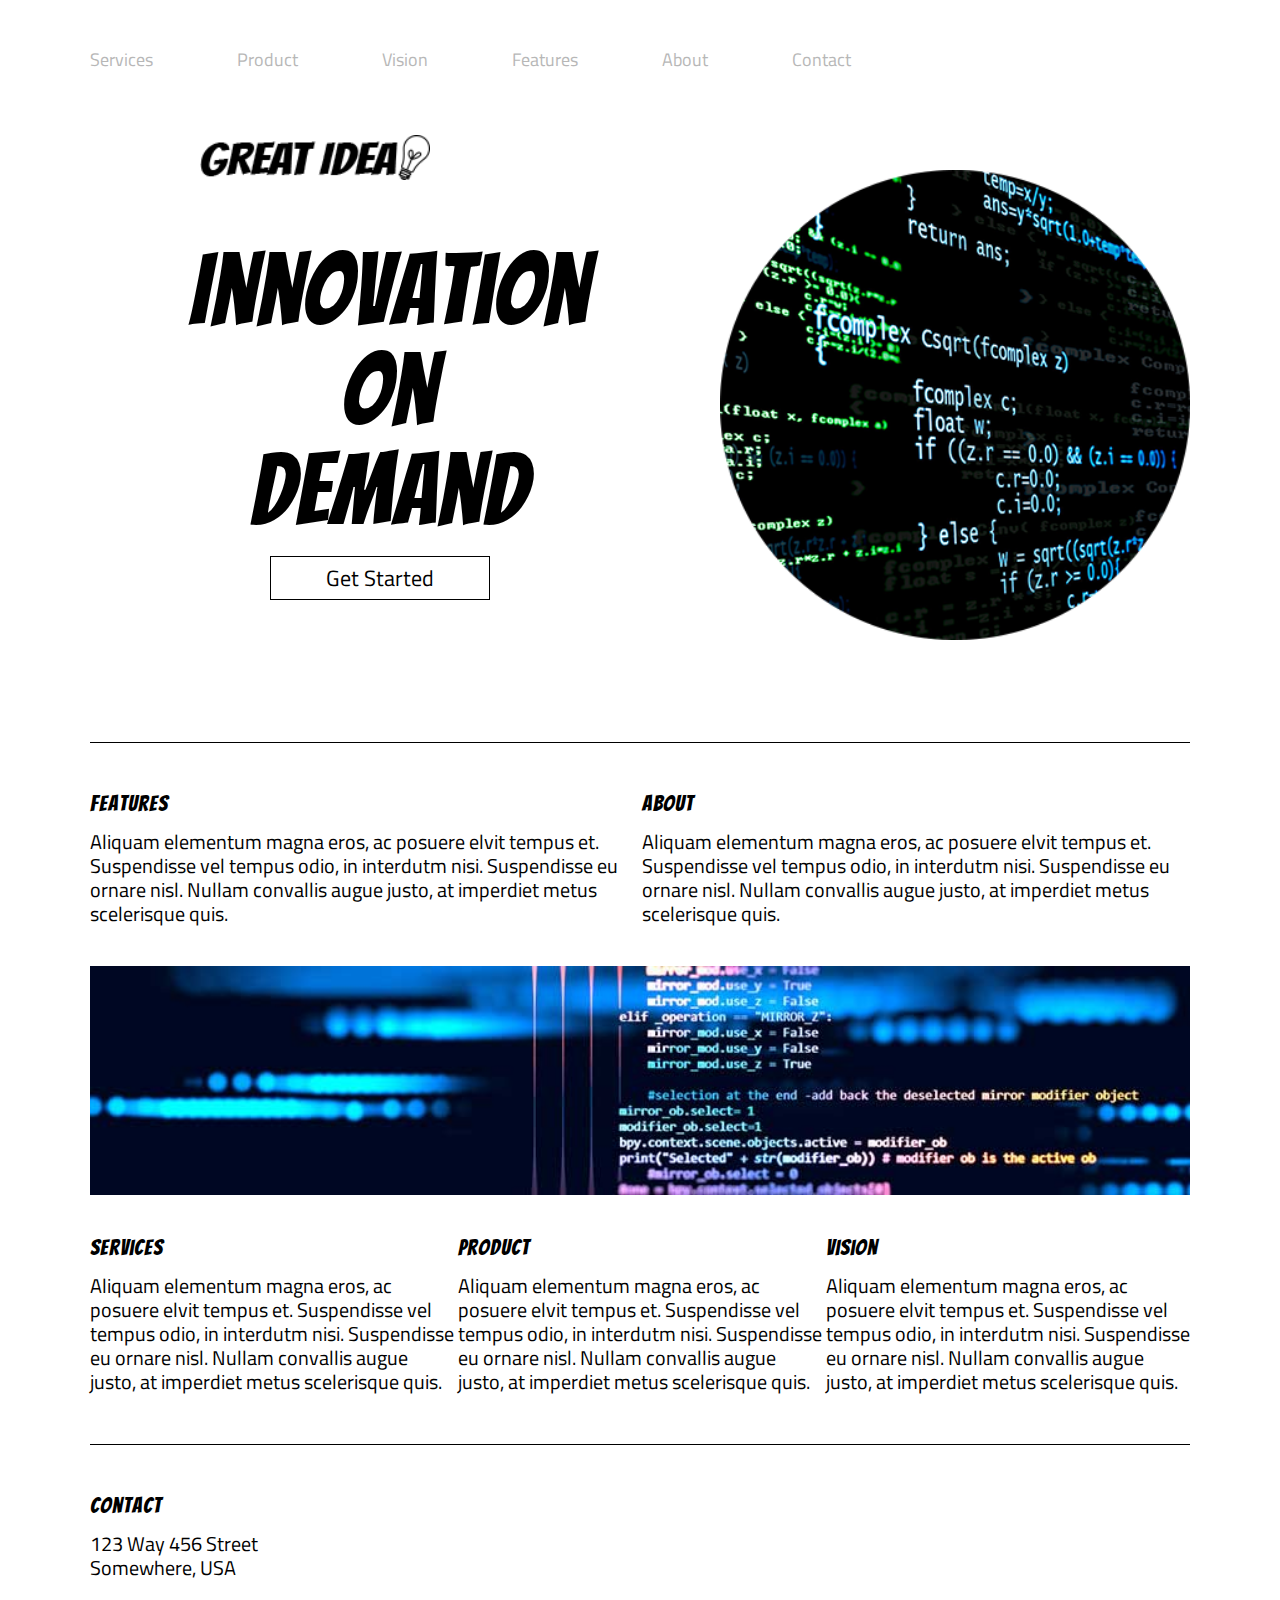
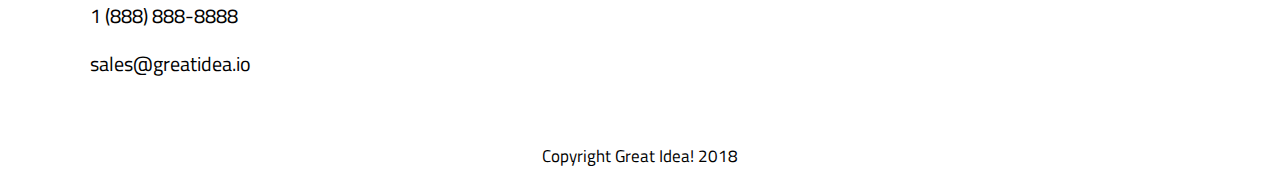
<file: great-idea-website/index.html>
<!doctype html>

<html lang="en">
<head>
  <meta charset="utf-8">

  <title>Great Idea!</title>

  <link href="https://fonts.googleapis.com/css?family=Bangers|Titillium+Web" rel="stylesheet">
  <link rel="stylesheet" href="css/index.css">

  <!--[if lt IE 9]>
    <script src="https://cdnjs.cloudflare.com/ajax/libs/html5shiv/3.7.3/html5shiv.js"></script>
  <![endif]-->
</head>

  <body>
    <div class="container">
      <header>
        <nav>
          <a id="first-link" href="#">Services</a>
          <a href="#">Product</a>
          <a href="#">Vision</a>
          <a href="#">Features</a>
          <a href="#">About</a>
          <a href="#">Contact</a>
          <img class="logo" src="img/logo.png" alt="Great Idea! Company logo.">
        </nav>
      </header>
      <section class="banner">
        <div class="banner-left">
          <h1>Innovation<br /> On<br /> Demand</h1><br />
          <button>Get Started</button>
        </div>
        <div class="banner-right">
          <img src="img/header-img.png" alt="Image of a code snippet.">
        </div>
      </section>
      <section class="main">
        <div class="features">
          <h2>Features</h2>
          <p>Aliquam elementum magna eros, ac posuere elvit tempus et. Suspendisse vel tempus odio, in interdutm nisi. Suspendisse eu
          ornare nisl. Nullam convallis augue justo, at imperdiet metus scelerisque quis.</p>
        </div>
        <div class="about">
          <h2>About</h2>
          <p>Aliquam elementum magna eros, ac posuere elvit tempus et. Suspendisse vel tempus odio, in interdutm nisi. Suspendisse eu
          ornare nisl. Nullam convallis augue justo, at imperdiet metus scelerisque quis.</p>
        </div>
        <img class="middle-img" src="img/mid-page-accent.jpg" alt="Image of code snippets across the screen">
        <div class="services">
          <h2>Services</h2>
          <p>Aliquam elementum magna eros, ac posuere elvit tempus et. Suspendisse vel tempus odio, in interdutm nisi. Suspendisse eu
          ornare nisl. Nullam convallis augue justo, at imperdiet metus scelerisque quis.</p>
        </div>
        <div class="product">
          <h2>Product</h2>
          <p>Aliquam elementum magna eros, ac posuere elvit tempus et. Suspendisse vel tempus odio, in interdutm nisi. Suspendisse eu
          ornare nisl. Nullam convallis augue justo, at imperdiet metus scelerisque quis.</p>
        </div>
        <div class="vision">
          <h2>Vision</h2>
          <p>Aliquam elementum magna eros, ac posuere elvit tempus et. Suspendisse vel tempus odio, in interdutm nisi. Suspendisse eu
          ornare nisl. Nullam convallis augue justo, at imperdiet metus scelerisque quis.</p>
        </div>
      </section>
      <section class="contact">
        <h2>Contact</h2>
        <address>
          123 Way 456 Street<br />
          Somewhere, USA<br /><br />
          1 (888) 888-8888<br /><br />
          sales@greatidea.io
        </address>
      </section>
      <footer>
        <p>Copyright Great Idea! 2018</p>
      </footer>
    </div>
  </body>
</html>
</file>
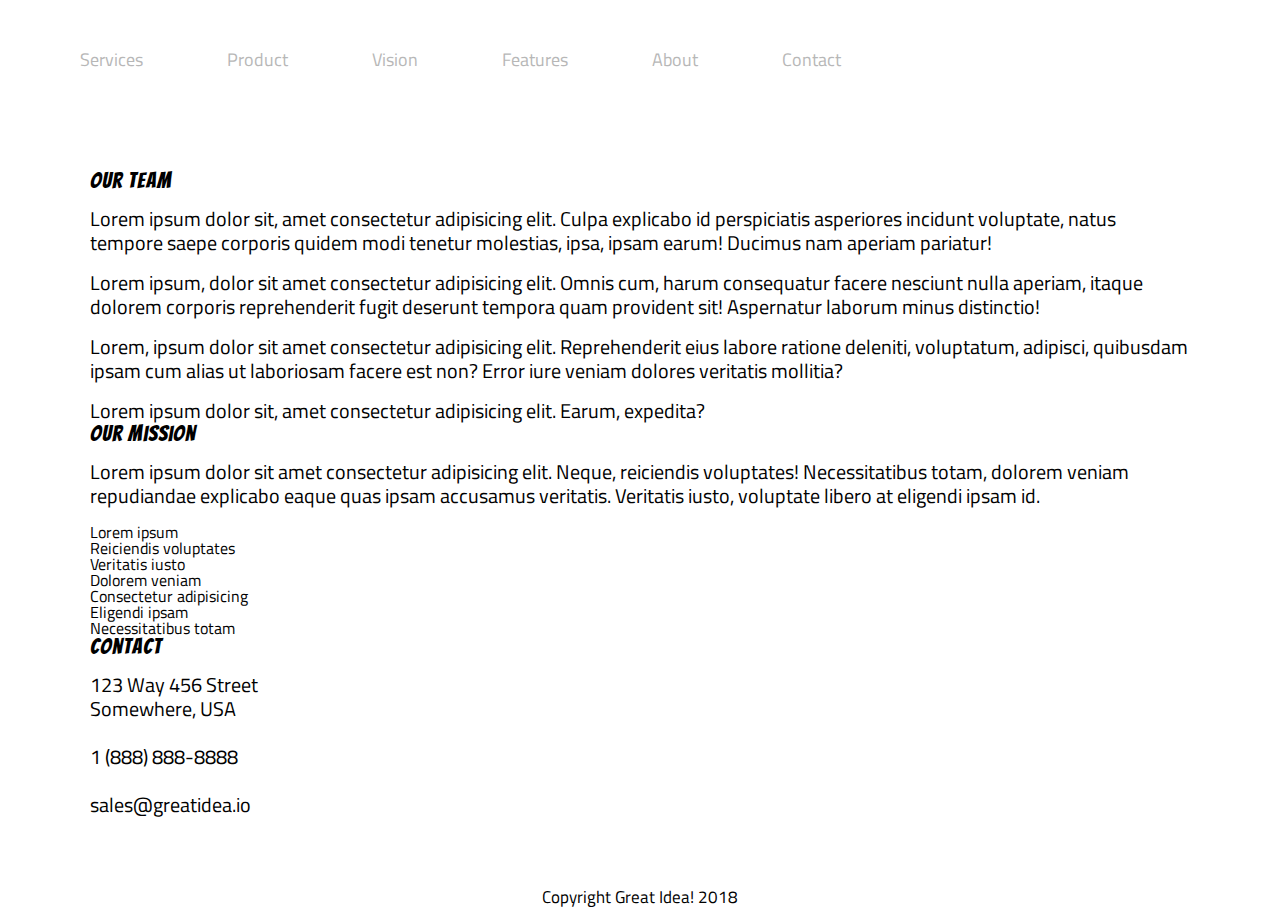
<file: great-idea-website/about.html>
<!doctype html>
<html lang="en">
<head>
  <meta charset="utf-8">
  <title>Great Idea!</title>
  <link href="https://fonts.googleapis.com/css?family=Bangers|Titillium+Web" rel="stylesheet">
  <link href="https://fonts.googleapis.com/css?family=Nanum+Gothic" rel="stylesheet">
  <link rel="stylesheet" href="css/index.css">
  <!--[if lt IE 9]>
    <script src="https://cdnjs.cloudflare.com/ajax/libs/html5shiv/3.7.3/html5shiv.js"></script>
  <![endif]-->
</head>
<body>
  <header>
    <nav>
      <a href="#">Services</a>
      <a href="#">Product</a>
      <a href="#">Vision</a>
      <a href="#">Features</a>
      <a href="about.html">About</a>
      <a href="#">Contact</a>
      <a href="index.html" class="logo"></a>
    </nav>
  </header>
  <div class="container">
    <section class="about-us">
      <div class="banner-about">
      </div>
      <h2>Our Team</h2>
      <div class="about-left">
        <p>Lorem ipsum dolor sit, amet consectetur adipisicing elit. Culpa explicabo id perspiciatis asperiores incidunt voluptate, natus tempore saepe corporis quidem modi tenetur molestias, ipsa, ipsam earum! Ducimus nam aperiam pariatur!</p><br/>
        <p>Lorem ipsum, dolor sit amet consectetur adipisicing elit. Omnis cum, harum consequatur facere nesciunt nulla aperiam, itaque dolorem corporis reprehenderit fugit deserunt tempora quam provident sit! Aspernatur laborum minus distinctio!</p><br />
        <p>Lorem, ipsum dolor sit amet consectetur adipisicing elit. Reprehenderit eius labore ratione deleniti, voluptatum, adipisci, quibusdam ipsam cum alias ut laboriosam facere est non? Error iure veniam dolores veritatis mollitia?</p><br />
        <p>Lorem ipsum dolor sit, amet consectetur adipisicing elit. Earum, expedita?</p>
      </div>
      <div class="about-right">
      </div>
    </section>
    <section class="our-mission">
      <h2>Our Mission</h2>
      <div class="mission-left">
      </div>
      <div class="mission-right">
        <p>Lorem ipsum dolor sit amet consectetur adipisicing elit. Neque, reiciendis voluptates! Necessitatibus totam, dolorem veniam repudiandae explicabo eaque quas ipsam accusamus veritatis. Veritatis iusto, voluptate libero at eligendi ipsam id.</p><br />
        <ul>
          <li>Lorem ipsum</li>
          <li>Reiciendis voluptates</li>
          <li>Veritatis iusto</li>
          <li>Dolorem veniam</li>
          <li>Consectetur adipisicing</li>
          <li>Eligendi ipsam</li>
          <li>Necessitatibus totam</li>
        </ul>
      </div>
    </section>
    <section class="contact">
      <h2>Contact</h2>
      <address>
        123 Way 456 Street<br />
        Somewhere, USA<br /><br />
        1 (888) 888-8888<br /><br />
        sales@greatidea.io
      </address>
    </section>
    <footer>
      <p>Copyright Great Idea! 2018</p>
    </footer>
  </div>
</body>

</html>
</file>
<file: great-idea-website/css/index.css>
/* http://meyerweb.com/eric/tools/css/reset/ 
   v2.0 | 20110126
   License: none (public domain)
*/

html, body, div, span, applet, object, iframe,
h1, h2, h3, h4, h5, h6, p, blockquote, pre,
a, abbr, acronym, address, big, cite, code,
del, dfn, em, img, ins, kbd, q, s, samp,
small, strike, strong, sub, sup, tt, var,
b, u, i, center,
dl, dt, dd, ol, ul, li,
fieldset, form, label, legend,
table, caption, tbody, tfoot, thead, tr, th, td,
article, aside, canvas, details, embed, 
figure, figcaption, footer, header, hgroup, 
menu, nav, output, ruby, section, summary,
time, mark, audio, video {
	margin: 0;
	padding: 0;
	border: 0;
	font-size: 100%;
	font: inherit;
	vertical-align: baseline;
}
/* HTML5 display-role reset for older browsers */
article, aside, details, figcaption, figure, 
footer, header, hgroup, menu, nav, section {
	display: block;
}
body {
	line-height: 1;
}
ol, ul {
	list-style: none;
}
blockquote, q {
	quotes: none;
}
blockquote:before, blockquote:after,
q:before, q:after {
	content: '';
	content: none;
}
table {
	border-collapse: collapse;
	border-spacing: 0;
}

/* Set every element's box-sizing to border-box */
* {
    box-sizing: border-box;
}

html, body {
    height: 100%;
    font-family: 'Titillium Web', sans-serif;
}

h1, h2, h3, h4, h5 {
    font-family: 'Bangers', cursive;
    letter-spacing: 1px;
    margin-bottom: 15px;
}

/* Your code starts here! */
.container{
	width: 1100px;
	margin: 0 auto;
}
nav > a, .logo, 
.banner-left, .banner-right, 
.features, .about, 
.services, .product, .vision{
	display: inline-block;
	vertical-align: top;
}
nav{
	width: 100%;
	height: 100px;
	margin: 10px 0 60px 0;
}
.logo{
	width: 230px;
	margin-top: 25px;
	margin-left: 110px;
}
nav > a{
	height: 100px;
	line-height: 100px;
	margin-left: 80px;
	color: #b7b7b7;
	text-decoration: none;
	font-size: 18px;
}
#first-link{
	margin-left: 0;
}
.banner-left, .banner-right{
	width: 548px;
}
h1{
	font-size: 100px;
	text-align: center;
	margin-bottom: 0;
}
h2{
	font-size: 22px;
}
p, address{
	font-size: 20px;
	line-height: 1.2;
}
.banner{
	padding-bottom: 50px;
}
.main{
	padding: 50px 0;
	margin: 50px 0;
	border-top: 1px solid black;
	border-bottom: 1px solid black;
}
.banner-left{
	margin-left: 50px;
	width: 498px;
	margin-top: 70px;
}
.banner-right{
	width: 548px;
}
.banner-right img{
	margin-left: 78px;
	width: 470px;
}
button{
	width: 220px;
	background: white;
	border: 1px solid black;
	padding: 4px 20px;
	font-size: 22px;
	margin-left: 130px;
	font-family: 'Titillium Web', sans-serif;
}
.features, .about{
	width: 548px;
}
.middle-img{
	width: 100%;
	margin: 40px 0;
}
.services, .product, .vision{
	width: 364px;
}
.contact{
	margin-bottom: 70px;
}
footer{
	text-align: center;
	margin-bottom: 140px;
}
footer p{
	font-size: 17px;
}
</file>
